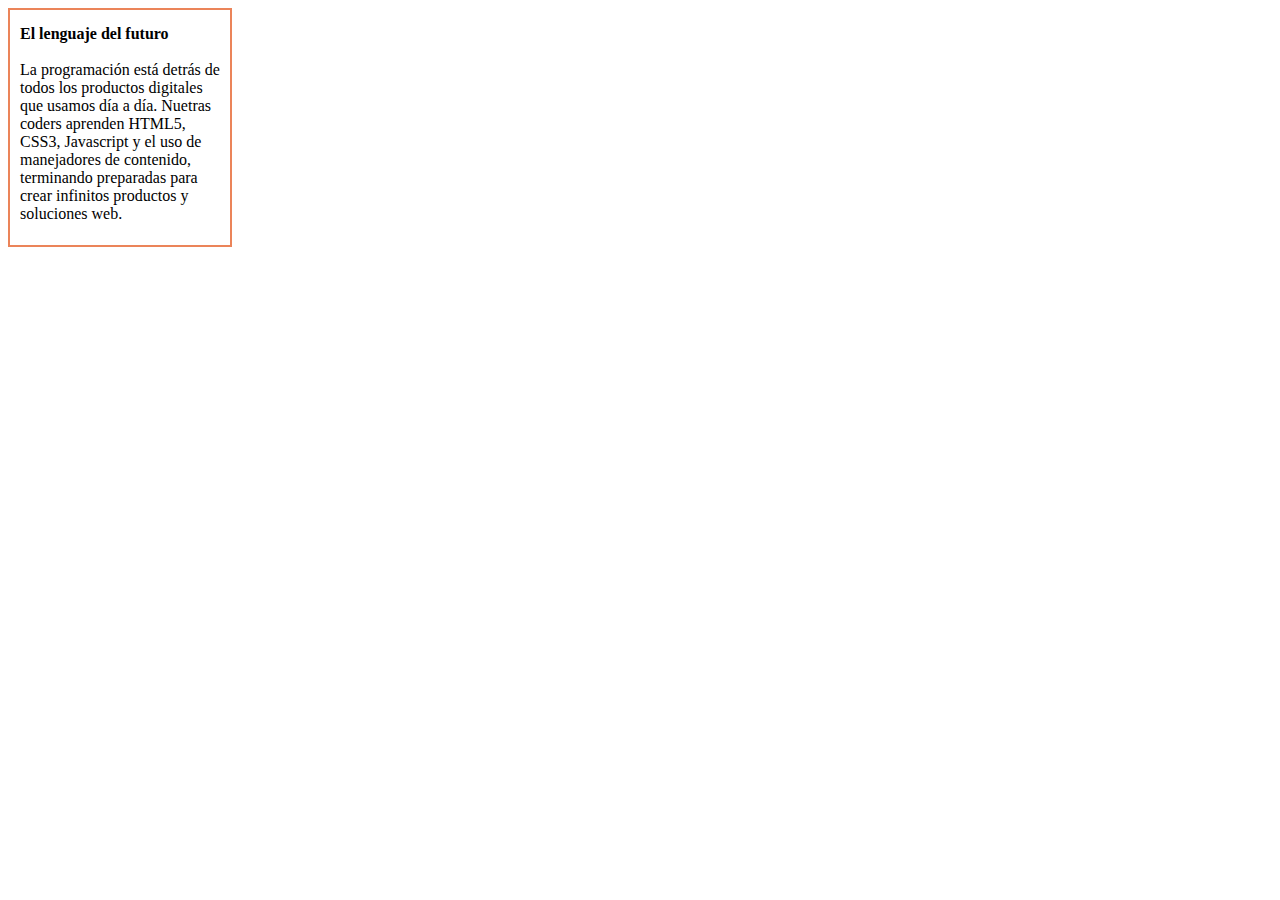
<file: tarea1/index.html>
<!DOCTYPE html>
<html lang="en">
<head>
	<meta charset="UTF-8">
	<title>margin-padding-Parte1</title>
	<link rel="stylesheet" type="text/css" href="main.css">
</head>
<body>
	<div class="uno">
		<h4>El lenguaje del futuro</h4>
		<br>
		<p>La programación está detrás de todos los productos digitales que usamos día a día. Nuetras coders aprenden HTML5, CSS3, Javascript y el uso de manejadores de contenido, terminando preparadas para crear infinitos productos y soluciones web.</p>
	</div>
	
</body>
</html>
</file>
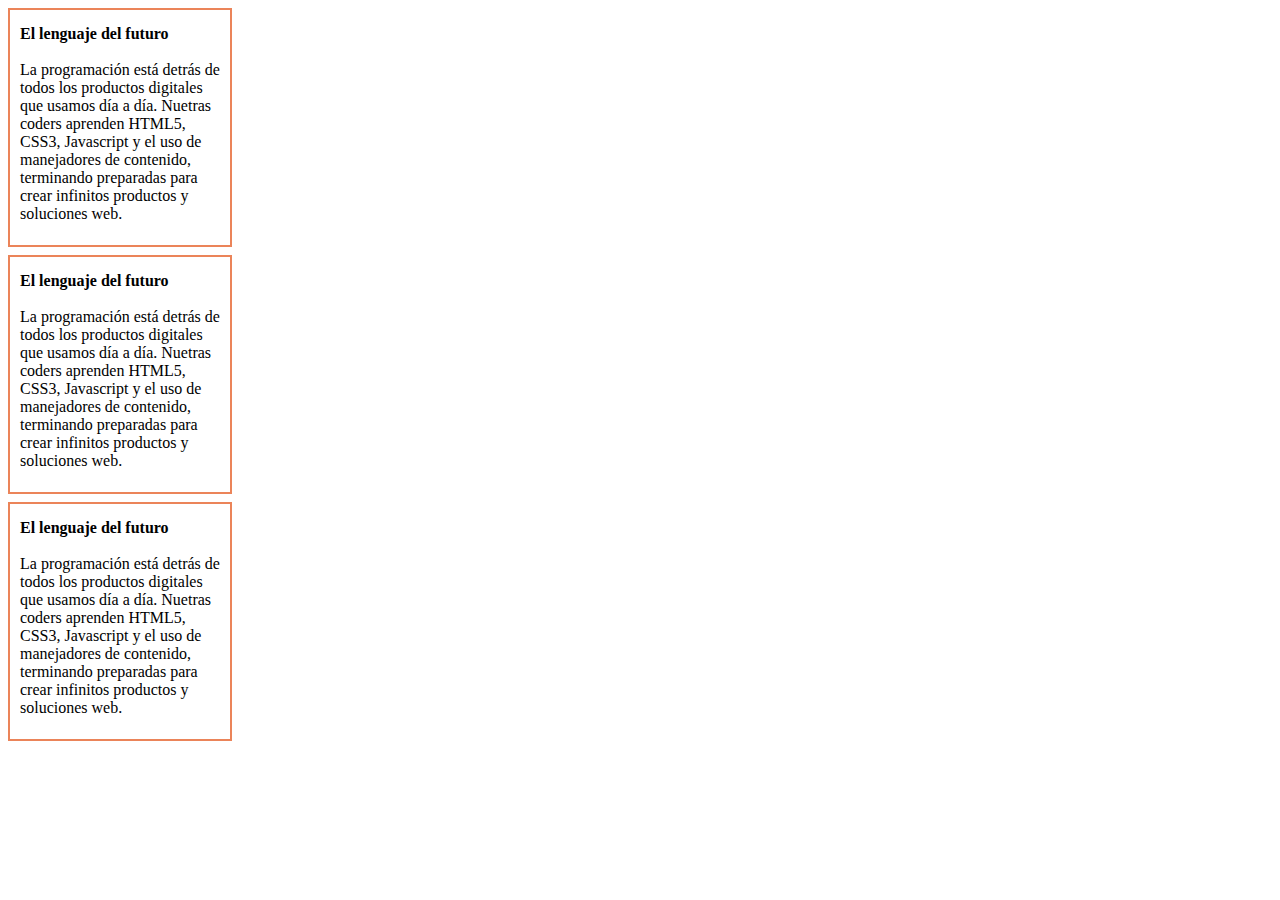
<file: tarea2/index.html>
<!DOCTYPE html>
<html lang="en">
<head>
	<meta charset="UTF-8">
	<title>margin-padding-Parte2</title>
	<link rel="stylesheet" type="text/css" href="main.css">
</head>
<body>
	<div class="uno">
		<h4>El lenguaje del futuro</h4>
		<br>
		<p>La programación está detrás de todos los productos digitales que usamos día a día. Nuetras coders aprenden HTML5, CSS3, Javascript y el uso de manejadores de contenido, terminando preparadas para crear infinitos productos y soluciones web.</p>
	</div>
	<div class="dos">
		<h4>El lenguaje del futuro</h4>
		<br>
		<p>La programación está detrás de todos los productos digitales que usamos día a día. Nuetras coders aprenden HTML5, CSS3, Javascript y el uso de manejadores de contenido, terminando preparadas para crear infinitos productos y soluciones web.</p>
	</div>
	<div class="tres">
		<h4>El lenguaje del futuro</h4>
		<br>
		<p>La programación está detrás de todos los productos digitales que usamos día a día. Nuetras coders aprenden HTML5, CSS3, Javascript y el uso de manejadores de contenido, terminando preparadas para crear infinitos productos y soluciones web.</p>
	</div>
</body>
</html>
</file>
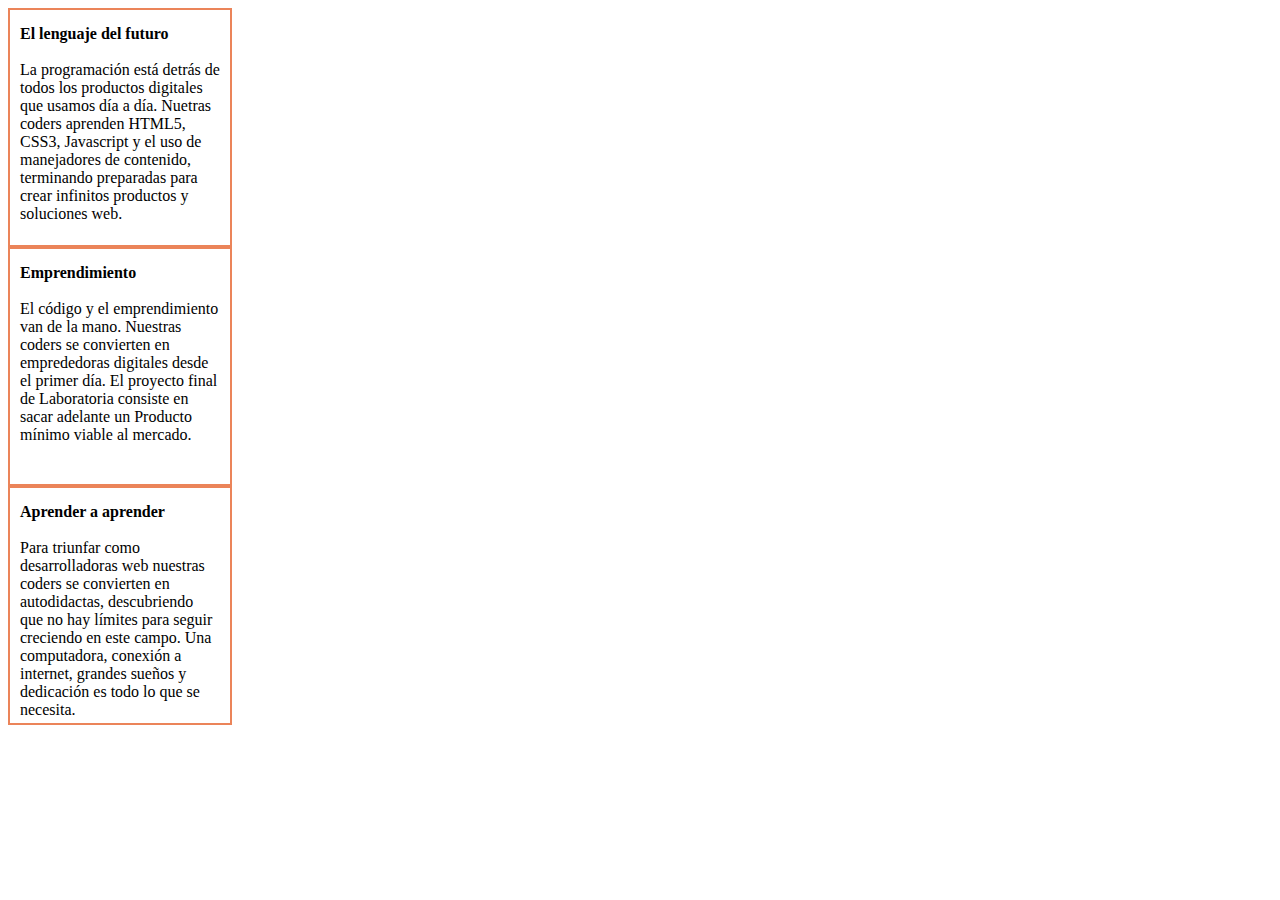
<file: tarea3/index.html>
<!DOCTYPE html>
<html lang="en">
<head>
	<meta charset="UTF-8">
	<title>margin-padding-Parte3</title>
	<link rel="stylesheet" type="text/css" href="main.css">
</head>
<body>
	<div class="uno">
		<h4>El lenguaje del futuro</h4>
		<br>
		<p>La programación está detrás de todos los productos digitales que usamos día a día. Nuetras coders aprenden HTML5, CSS3, Javascript y el uso de manejadores de contenido, terminando preparadas para crear infinitos productos y soluciones web.</p>
	</div>
	<div class="dos">
		<h4>Emprendimiento</h4>
		<br>
		<p>El código y el emprendimiento van de la mano. Nuestras coders se convierten en emprededoras digitales desde el primer día. El proyecto final de Laboratoria consiste en sacar adelante un Producto mínimo viable al mercado.</p>
	</div>
	<div class="tres">
		<h4>Aprender a aprender</h4>
		<br>
		<p>Para triunfar como desarrolladoras web nuestras coders se convierten en autodidactas, descubriendo que no hay límites para seguir creciendo en este campo. Una computadora, conexión a internet, grandes sueños y dedicación es todo lo que se necesita.</p>
	</div>
</body>
</html>
</file>
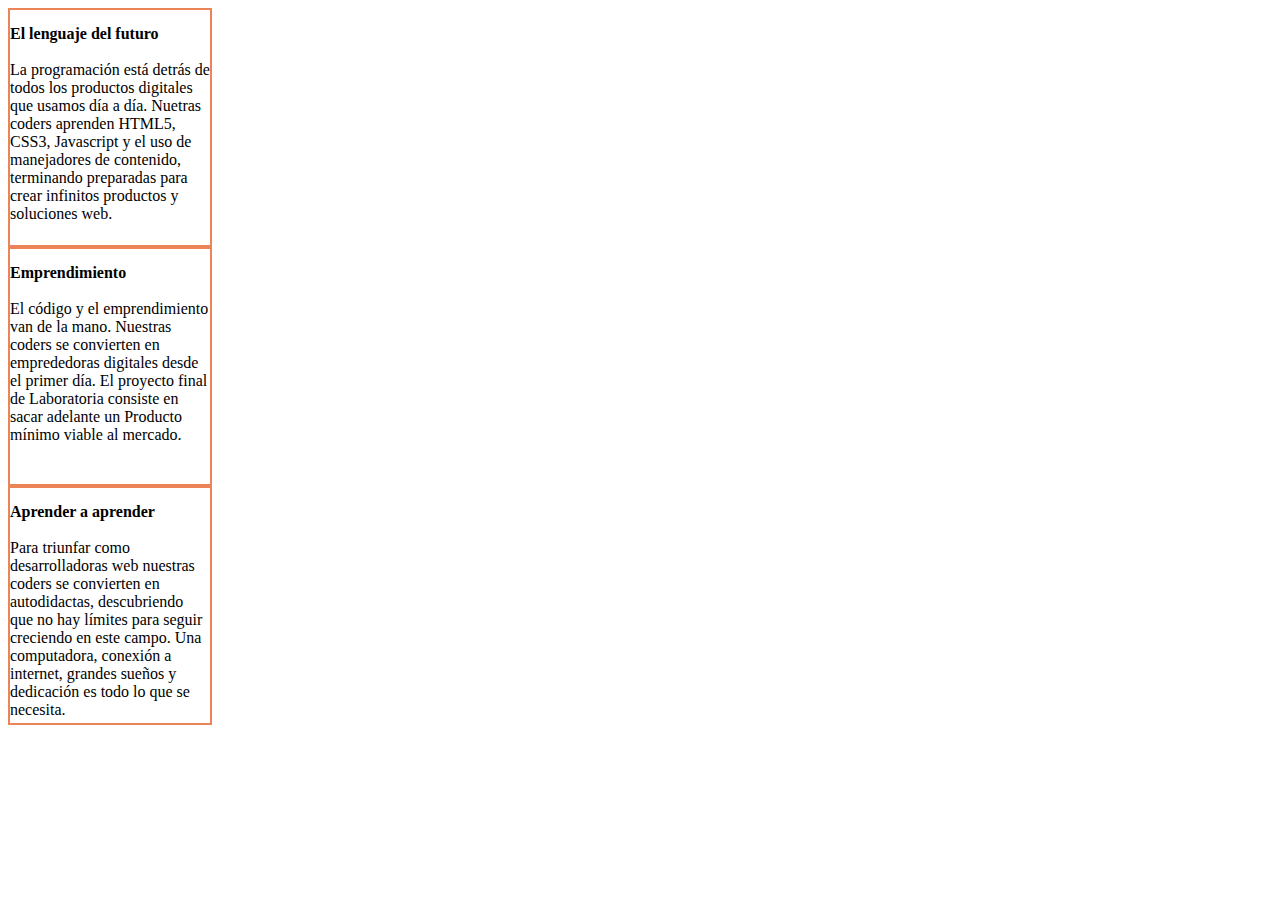
<file: tarea4/index.html>
<!DOCTYPE html>
<html lang="en">
<head>
	<meta charset="UTF-8">
	<title>margin-padding-Parte4</title>
	<link rel="stylesheet" type="text/css" href="main.css">
</head>
<body>
	<div class="uno">
		<h4>El lenguaje del futuro</h4>
		<br>
		<p>La programación está detrás de todos los productos digitales que usamos día a día. Nuetras coders aprenden HTML5, CSS3, Javascript y el uso de manejadores de contenido, terminando preparadas para crear infinitos productos y soluciones web.</p>
	</div>
	<div class="dos">
		<h4>Emprendimiento</h4>
		<br>
		<p>El código y el emprendimiento van de la mano. Nuestras coders se convierten en emprededoras digitales desde el primer día. El proyecto final de Laboratoria consiste en sacar adelante un Producto mínimo viable al mercado.</p>
	</div>
	<div class="tres">
		<h4>Aprender a aprender</h4>
		<br>
		<p>Para triunfar como desarrolladoras web nuestras coders se convierten en autodidactas, descubriendo que no hay límites para seguir creciendo en este campo. Una computadora, conexión a internet, grandes sueños y dedicación es todo lo que se necesita.</p>
	</div>
</body>
</html>
</file>
<file: tarea1/main.css>
/* Agrega aqui tu CSS */
.uno {
	border: 2px solid #EB8459;
	height: 200px;
	width: 200px;
	padding: 15px 10px 20px;
	margin: 0px;

}

h4 {
	margin: 0px;
}
p {
	margin: 0px;
}
</file>
<file: tarea2/main.css>
/* Agrega aqui tu CSS */
div  {
	border: 2px solid #EB8459;
	height: 200px;
	width: 200px;
	padding: 15px 10px 20px;
	margin: 0px 0px 8px 0px;

}

h4 {
	margin: 0px;
}
p {
	margin: 0px;
}
</file>
<file: tarea3/main.css>
/* Agrega aqui tu CSS */
div  {
	border: 2px solid #EB8459;
	height: 200px;
	width: 200px;
	padding: 15px 10px 20px;
	margin: 0px 0px 0px 0px;

}

h4 {
	margin: 0px;
}
p {
	margin: 0px;
}
</file>
<file: tarea4/main.css>
/* Agrega aqui tu CSS */
div  {
	border: 2px solid #EB8459;
	height: 200px;
	width: 200px;
	padding: 15px 0px 20px;
	margin: 0px 0px 0px 0px;

}

h4 {
	margin: 0px;
}
p {
	margin: 0px;
}
</file>
